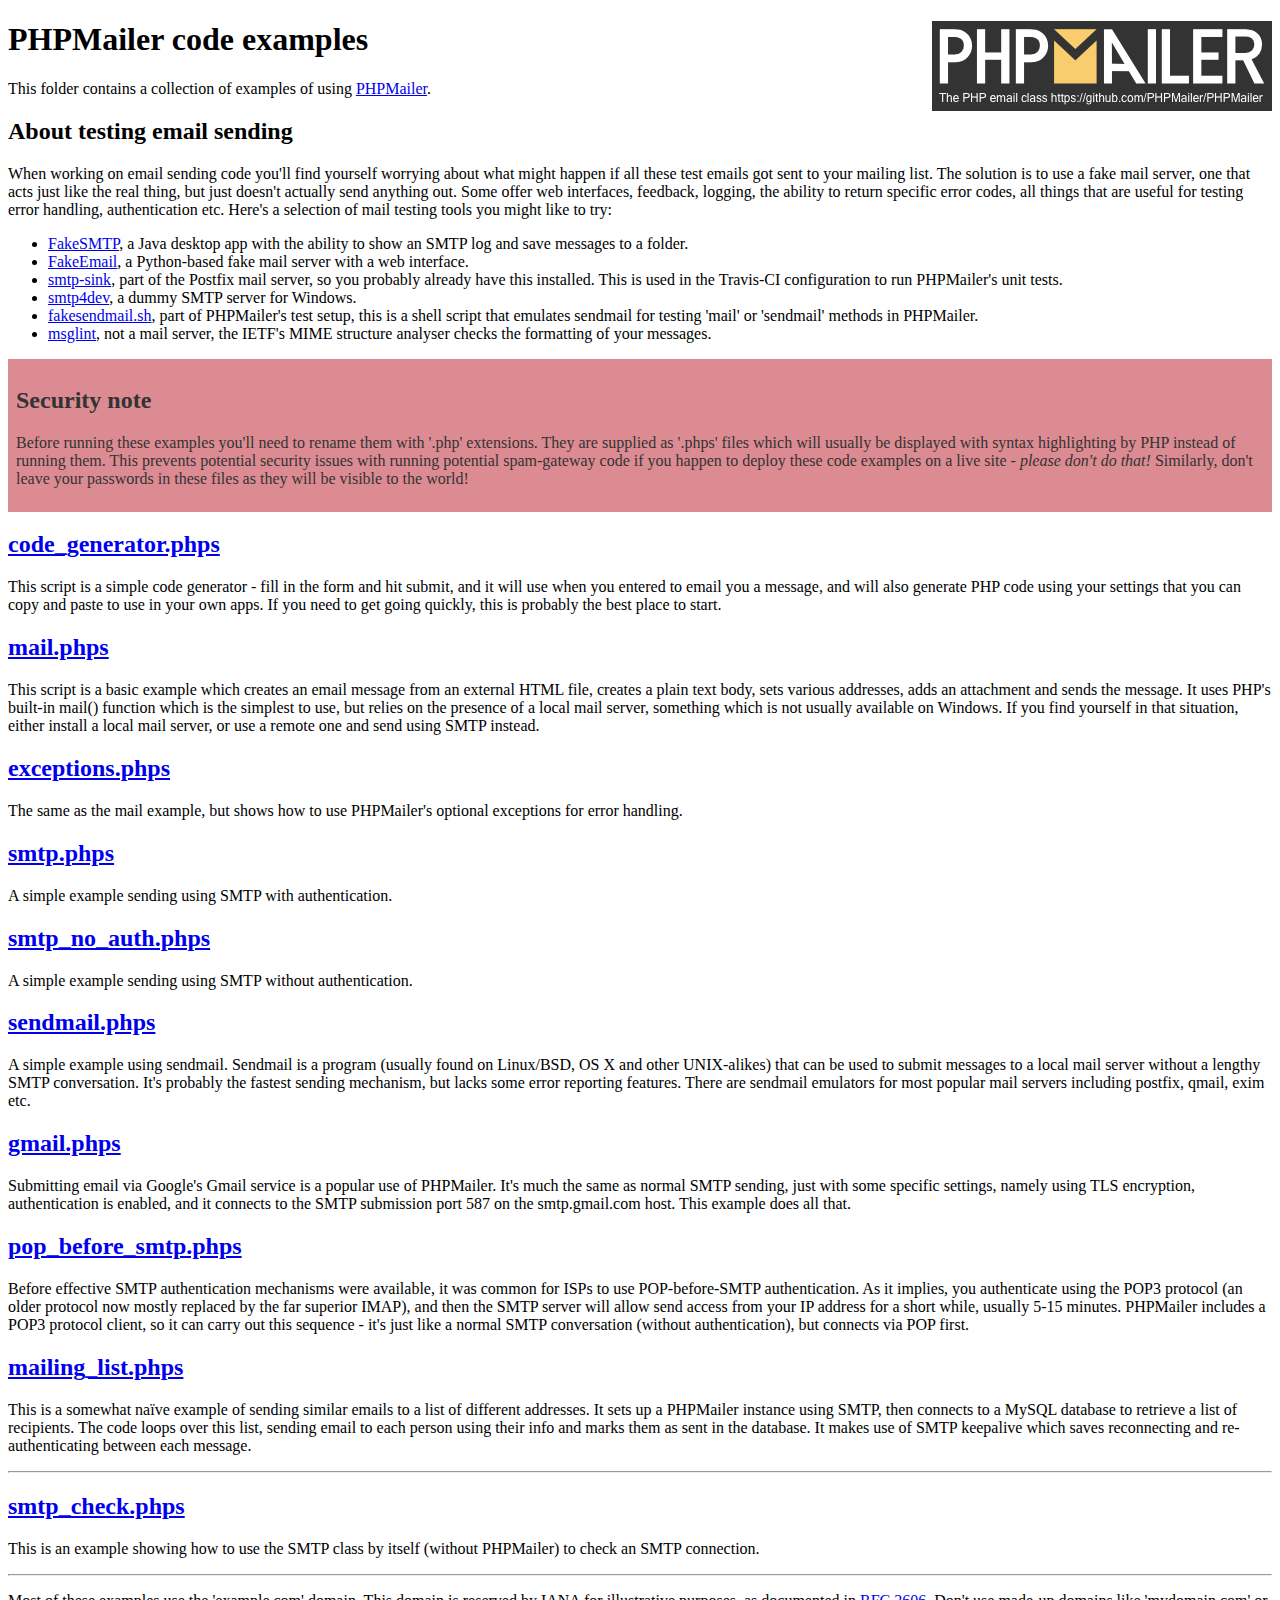
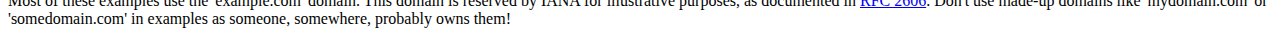
<file: public_html/form/email/PHPMailer-master/examples/index.html>
<!DOCTYPE html>
<html>
<head>
	<meta charset="UTF-8">
	<title>PHPMailer Examples</title>
</head>
<body>
<h1>PHPMailer code examples<a href="https://github.com/PHPMailer/PHPMailer"><img src="images/phpmailer.png" style="float:right; border:0;" alt="PHPMailer logo"></a></h1>
<p>This folder contains a collection of examples of using <a href="https://github.com/PHPMailer/PHPMailer">PHPMailer</a>.</p>
<h2>About testing email sending</h2>
<p>When working on email sending code you'll find yourself worrying about what might happen if all these test emails got sent to your mailing list. The solution is to use a fake mail server, one that acts just like the real thing, but just doesn't actually send anything out. Some offer web interfaces, feedback, logging, the ability to return specific error codes, all things that are useful for testing error handling, authentication etc. Here's a selection of mail testing tools you might like to try:</p>
<ul>
  <li><a href="https://github.com/Nilhcem/FakeSMTP">FakeSMTP</a>, a Java desktop app with the ability to show an SMTP log and save messages to a folder. </li>
  <li><a href="https://github.com/isotoma/FakeEmail">FakeEmail</a>, a Python-based fake mail server with a web interface.</li>
  <li><a href="http://www.postfix.org/smtp-sink.1.html">smtp-sink</a>, part of the Postfix mail server, so you probably already have this installed. This is used in the Travis-CI configuration to run PHPMailer's unit tests.</li>
  <li><a href="http://smtp4dev.codeplex.com">smtp4dev</a>, a dummy SMTP server for Windows.</li>
  <li><a href="https://github.com/PHPMailer/PHPMailer/blob/master/test/fakesendmail.sh">fakesendmail.sh</a>, part of PHPMailer's test setup, this is a shell script that emulates sendmail for testing 'mail' or 'sendmail' methods in PHPMailer.</li>
  <li><a href="http://tools.ietf.org/tools/msglint/">msglint</a>, not a mail server, the IETF's MIME structure analyser checks the formatting of your messages.</li>
</ul>
<div style="padding: 8px; color: #333333; background-color: #dc8b92">
<h2>Security note</h2>
<p>Before running these examples you'll need to rename them with '.php' extensions. They are supplied as '.phps' files which will usually be displayed with syntax highlighting by PHP instead of running them. This prevents potential security issues with running potential spam-gateway code if you happen to deploy these code examples on a live site - <em>please don't do that!</em> Similarly, don't leave your passwords in these files as they will be visible to the world!</p>
</div>
<h2><a href="code_generator.phps">code_generator.phps</a></h2>
<p>This script is a simple code generator - fill in the form and hit submit, and it will use when you entered to email you a message, and will also generate PHP code using your settings that you can copy and paste to use in your own apps. If you need to get going quickly, this is probably the best place to start.</p>
<h2><a href="mail.phps">mail.phps</a></h2>
<p>This script is a basic example which creates an email message from an external HTML file, creates a plain text body, sets various addresses, adds an attachment and sends the message. It uses PHP's built-in mail() function which is the simplest to use, but relies on the presence of a local mail server, something which is not usually available on Windows. If you find yourself in that situation, either install a local mail server, or use a remote one and send using SMTP instead.</p>
<h2><a href="exceptions.phps">exceptions.phps</a></h2>
<p>The same as the mail example, but shows how to use PHPMailer's optional exceptions for error handling.</p>
<h2><a href="smtp.phps">smtp.phps</a></h2>
<p>A simple example sending using SMTP with authentication.</p>
<h2><a href="smtp_no_auth.phps">smtp_no_auth.phps</a></h2>
<p>A simple example sending using SMTP without authentication.</p>
<h2><a href="sendmail.phps">sendmail.phps</a></h2>
<p>A simple example using sendmail. Sendmail is a program (usually found on Linux/BSD, OS X and other UNIX-alikes) that can be used to submit messages to a local mail server without a lengthy SMTP conversation. It's probably the fastest sending mechanism, but lacks some error reporting features. There are sendmail emulators for most popular mail servers including postfix, qmail, exim etc.</p>
<h2><a href="gmail.phps">gmail.phps</a></h2>
<p>Submitting email via Google's Gmail service is a popular use of PHPMailer. It's much the same as normal SMTP sending, just with some specific settings, namely using TLS encryption, authentication is enabled, and it connects to the SMTP submission port 587 on the smtp.gmail.com host. This example does all that.</p>
<h2><a href="pop_before_smtp.phps">pop_before_smtp.phps</a></h2>
<p>Before effective SMTP authentication mechanisms were available, it was common for ISPs to use POP-before-SMTP authentication. As it implies, you authenticate using the POP3 protocol (an older protocol now mostly replaced by the far superior IMAP), and then the SMTP server will allow send access from your IP address for a short while, usually 5-15 minutes. PHPMailer includes a POP3 protocol client, so it can carry out this sequence - it's just like a normal SMTP conversation (without authentication), but connects via POP first.</p>
<h2><a href="mailing_list.phps">mailing_list.phps</a></h2>
<p>This is a somewhat naïve example of sending similar emails to a list of different addresses. It sets up a PHPMailer instance using SMTP, then connects to a MySQL database to retrieve a list of recipients. The code loops over this list, sending email to each person using their info and marks them as sent in the database. It makes use of SMTP keepalive which saves reconnecting and re-authenticating between each message.</p>
<hr>
<h2><a href="smtp_check.phps">smtp_check.phps</a></h2>
<p>This is an example showing how to use the SMTP class by itself (without PHPMailer) to check an SMTP connection.</p>
<hr>
<p>Most of these examples use the 'example.com' domain. This domain is reserved by IANA for illustrative purposes, as documented in <a href="http://tools.ietf.org/html/rfc2606">RFC 2606</a>. Don't use made-up domains like 'mydomain.com' or 'somedomain.com' in examples as someone, somewhere, probably owns them!</p>
</body>
</html>
</file>
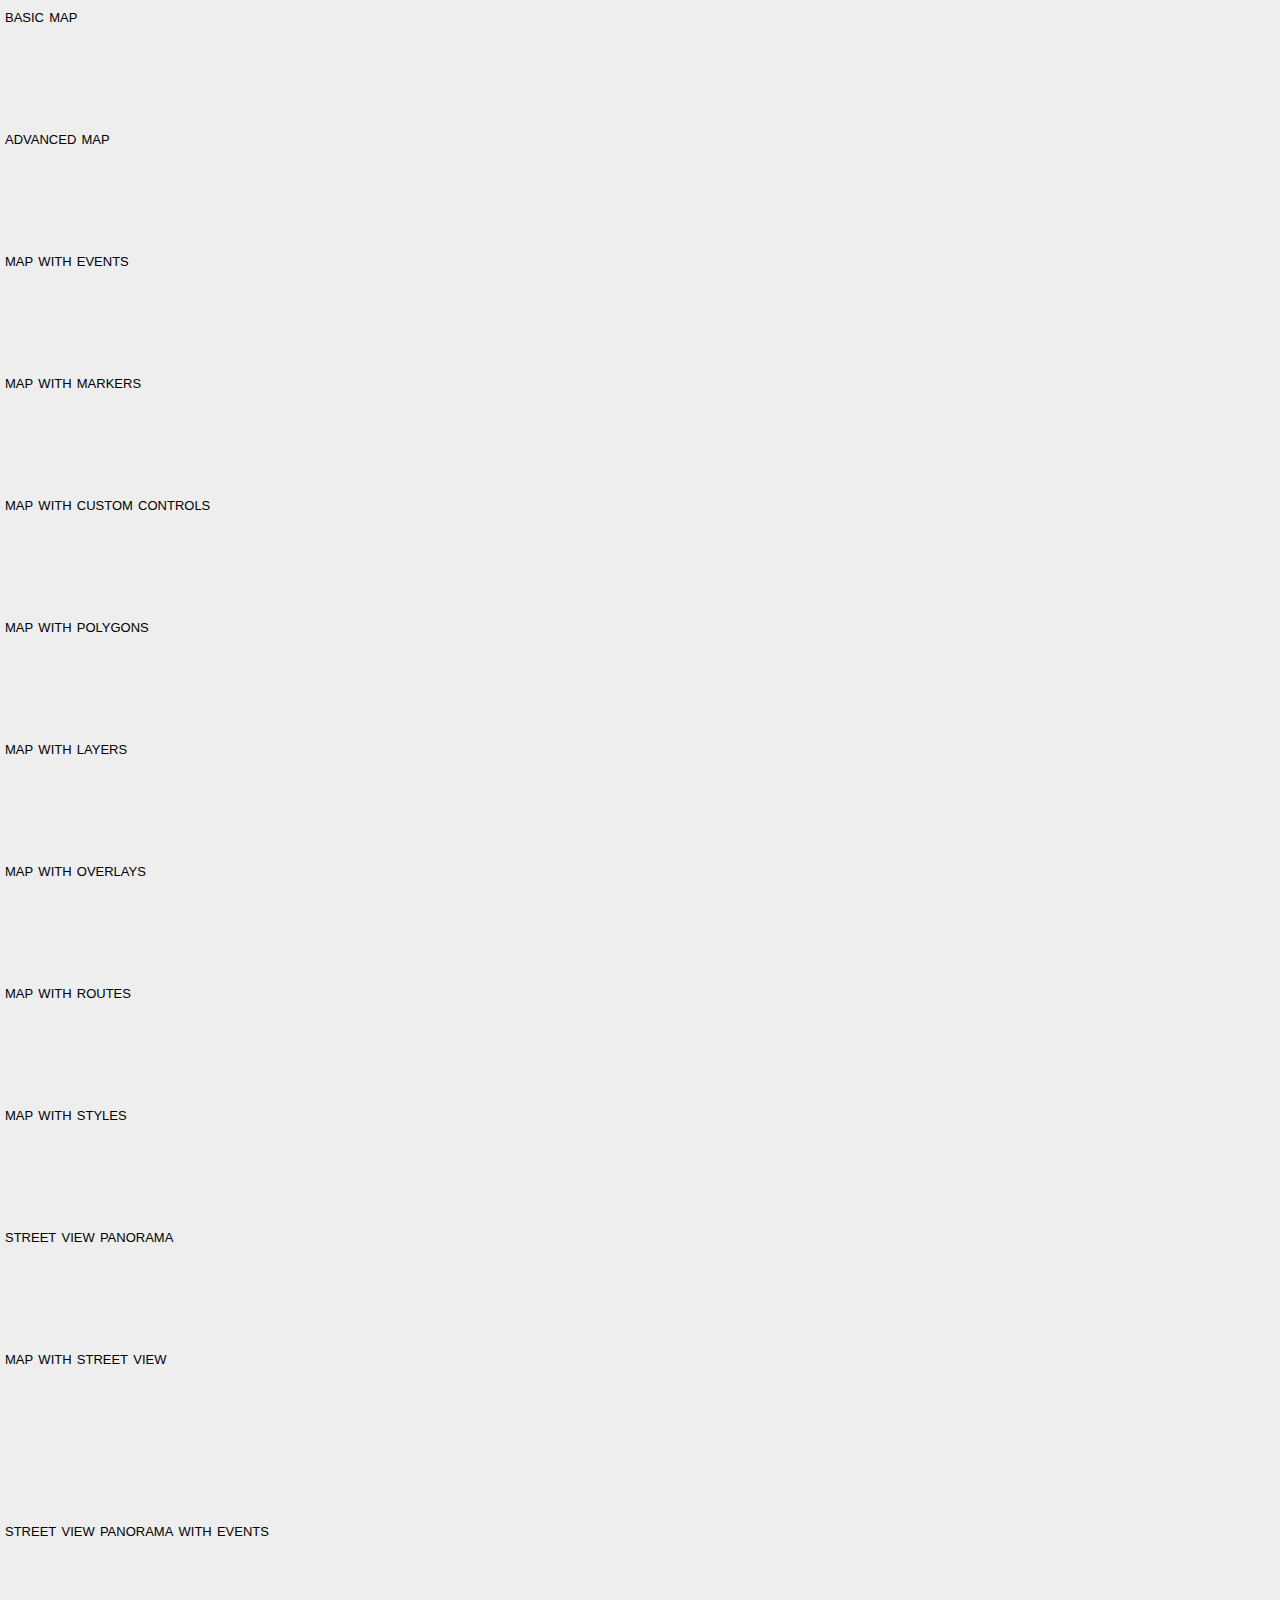
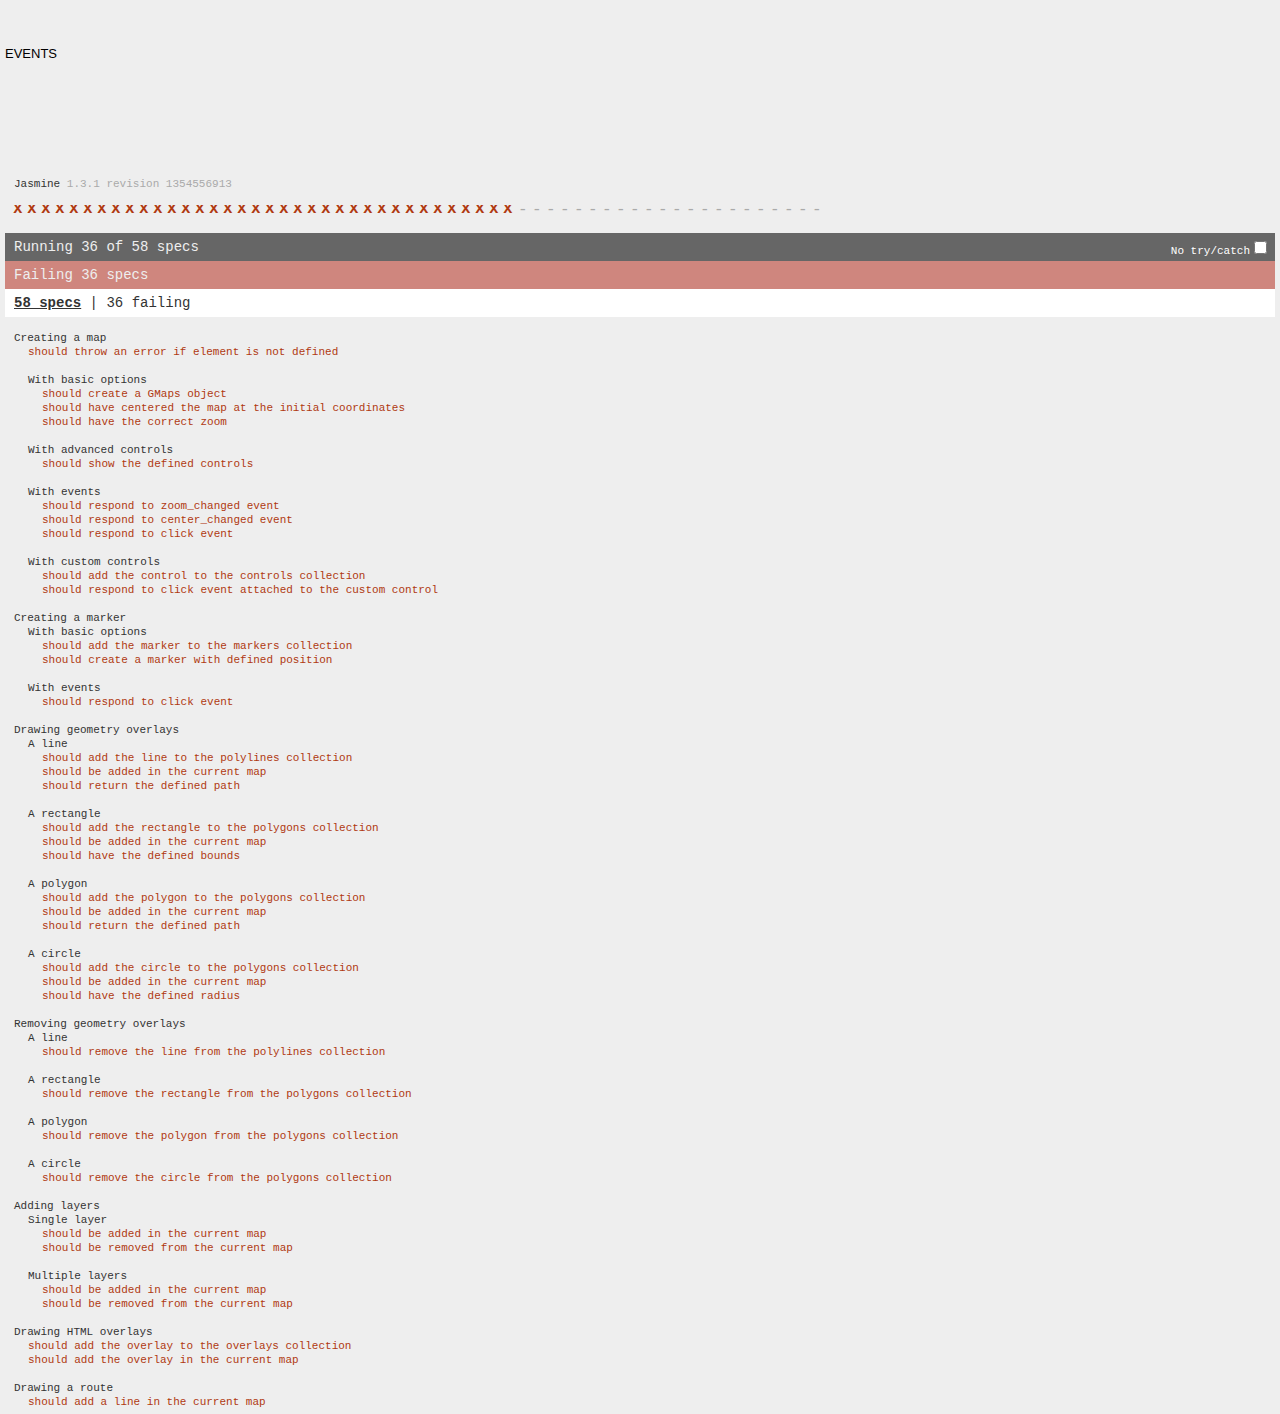
<file: public_html/form/assets/plugins/gmaps/test/index.html>
<!DOCTYPE html>
<html>
<head>
  <title>gmaps.js test</title>
  <link rel="stylesheet" type="text/css" href="lib/jasmine.css" />
  <link rel="stylesheet" href="style.css" />
  <script type="text/javascript" src="lib/jasmine.js"></script>
  <script type="text/javascript" src="lib/jasmine-html.js"></script>

  <script type="text/javascript" src="http://maps.google.com/maps/api/js?sensor=true"></script>
  <script type="text/javascript" src="../gmaps.js"></script>

  <script type="text/javascript" src="spec/MapSpec.js"></script>
  <script type="text/javascript" src="spec/MarkerSpec.js"></script>
  <script type="text/javascript" src="spec/GeometrySpec.js"></script>
  <script type="text/javascript" src="spec/LayerSpec.js"></script>
  <script type="text/javascript" src="spec/OverlaySpec.js"></script>
  <script type="text/javascript" src="spec/RouteSpec.js"></script>
  <script type="text/javascript" src="spec/StyleSpec.js"></script>
  <script type="text/javascript" src="spec/StreetViewSpec.js"></script>
  <script type="text/javascript" src="spec/EventSpec.js"></script>

  <script type="text/javascript">
    (function() {
      var jasmineEnv = jasmine.getEnv();
      jasmineEnv.updateInterval = 1000;

      var htmlReporter = new jasmine.HtmlReporter();

      jasmineEnv.addReporter(htmlReporter);

      jasmineEnv.specFilter = function(spec) {
        return htmlReporter.specFilter(spec);
      };

      var currentWindowOnload = window.onload;

      window.onload = function() {
        if (currentWindowOnload) {
          currentWindowOnload();
        }

        execJasmine();
      };

      function execJasmine() {
        jasmineEnv.execute();
      }

    })();
  </script>
</head>
<body>
  <h3>Basic map</h3>
  <div class="map" id="basic-map"></div>
  <h3>Advanced map</h3>
  <div class="map" id="advanced-map"></div>
  <h3>Map with events</h3>
  <div class="map" id="map-with-events"></div>
  <h3>Map with markers</h3>
  <div class="map" id="map-with-markers"></div>
  <h3>Map with custom controls</h3>
  <div class="map" id="map-with-custom-controls"></div>
  <h3>Map with polygons</h3>
  <div class="map" id="map-with-polygons"></div>
  <h3>Map with layers</h3>
  <div class="map" id="map-with-layers"></div>
  <h3>Map with overlays</h3>
  <div class="map" id="map-with-overlays"></div>
  <h3>Map with routes</h3>
  <div class="map" id="map-with-routes"></div>
  <h3>Map with styles</h3>
  <div class="map" id="map-with-styles"></div>
  <h3>Street View Panorama</h3>
  <div class="panorama" id="streetview-standalone-panorama"></div>
  <h3>Map with Street View</h3>
  <div class="with-columns">
    <div class="map" id="map-with-streetview"></div>
    <div class="panorama" id="streetview-panorama"></div>
  </div>
  <h3>Street View Panorama with events</h3>
  <div class="panorama" id="streetview-with-events"></div>
  <h3>Events</h3>
  <div class="map" id="events"></div>
</body>
</html>
</file>
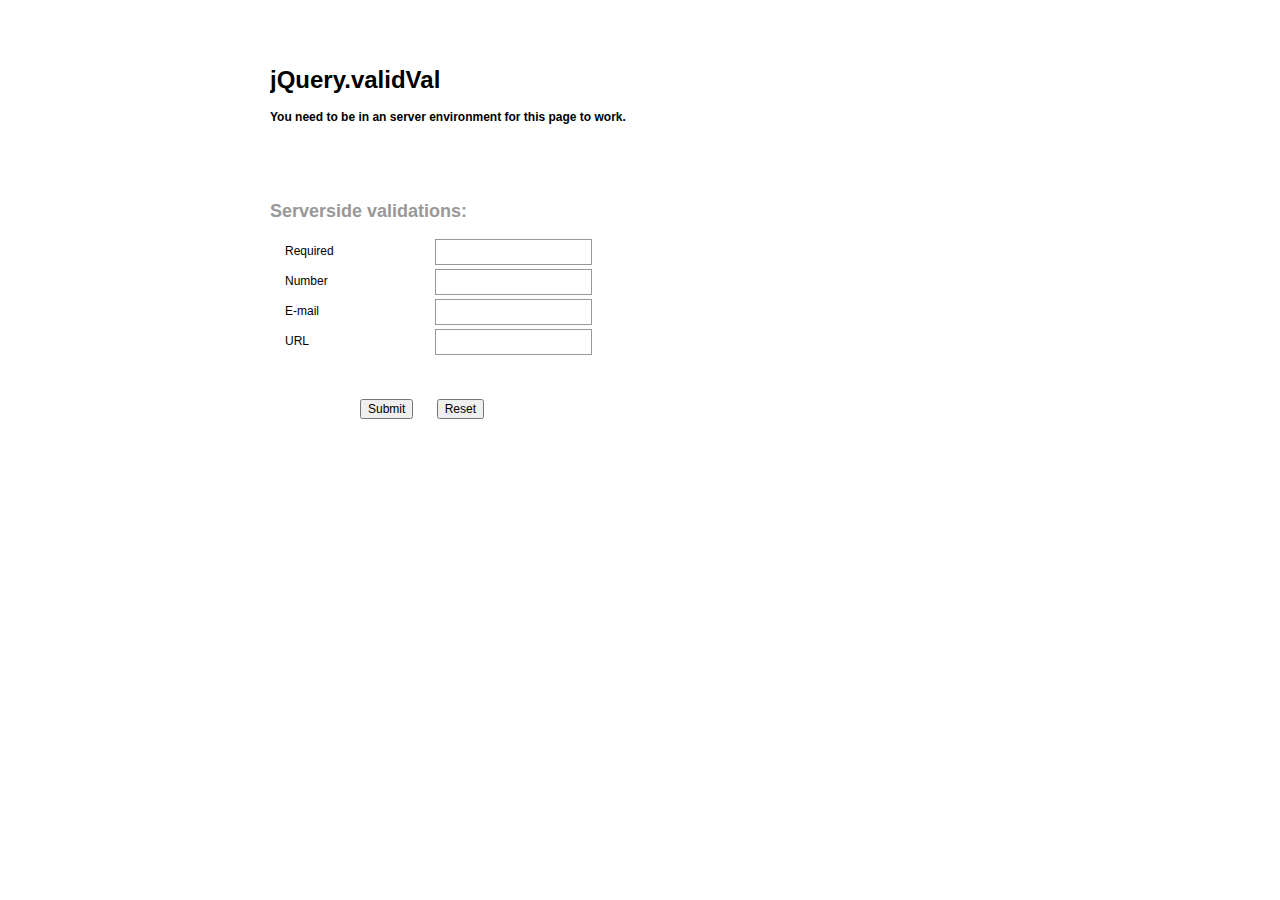
<file: public_html/form/assets/plugins/validVal/serverside-validations/index.html>
<!DOCTYPE html PUBLIC "-//W3C//DTD XHTML 1.0 Transitional//EN" "http://www.w3.org/TR/xhtml1/DTD/xhtml1-transitional.dtd"><html xmlns="http://www.w3.org/1999/xhtml">	<head>		<meta http-equiv="content-type" content="text/html;charset=iso-8859-1" />		<title>validVal</title>		<script type="text/javascript" src="http://code.jquery.com/jquery-1.9.1.js"></script>		<script type="text/javascript" language="javascript" src="../js/jquery.validVal.min.js"></script>		<script type="text/javascript" language="javascript">			$(function() {				$('form').validVal({					customValidations: {						'serverside-validation': function( v ) {							var result = true;							$.ajax({								async: false, // !important								url: 'validations.php',								data: 'name=' + $(this).attr( 'name' ) + '&value=' + v,								success: function( yesOrNo ) {									if ( yesOrNo != 'yes' ) {										result = false;									}								}							});							return result;						}					}				});			});		</script>		<style type="text/css" media="all">			* {				color: #000;			}			input[type='text'] { 				background-color: #fff; 				border: solid 1px #999;				padding: 5px;			}			input[type='text'] { 				width: 145px;			}			input[type='text'].focus { 				border-color: #000 !important; 			}			input[type='text'].inactive { 				color: #999;				font-style: italic;			}			input[type='text'].invalid {				border-color: red;			}						input[type='submit'] {				margin: 0 20px 0 90px;			}			body, p, input {				font-family: Arial, Helvetica, sans-serif;				font-size: 12px;			}			h2 {				color: #999;			}			form {				width: 740px;				margin: 50px auto 0 auto;				overflow: hidden;			}			.column {				padding: 30px 0 50px 0;				margin: 20px 0;				width: 350px;				float: left;			}			.column div {				height: 26px;				padding: 2px 0;			}			label {				width: 150px;				padding: 5px 0 0 15px;				display: block;				float: left;			}		</style>	</head>	<body>		<form>			<h1>jQuery.validVal</h1>			<p><strong>You need to be in an server environment for this page to work.</strong></p>			<div class="column">				<h2>Serverside validations:</h2>				<div>					<label for="i1">Required</label>					 <input id="i1" name="required" type="text" value="" class="serverside-validation" size="24" />				</div>				<div>					<label for="i2">Number</label>					 <input id="i2" name="number" type="text" value="" class="serverside-validation" size="24" />				</div>				<div>					<label for="i3">E-mail</label>					 <input id="i3" name="email" type="text" value="" class="serverside-validation" size="24" />				</div>				<div>					<label for="i4">URL</label>					 <input id="i4" name="url" type="text" value="" class="serverside-validation" size="24" />				</div>				<br />				<br />				<br />				<input type="submit" value="Submit" />				<input type="reset" value="Reset" />			</div>		</form>	</body></html>
</file>
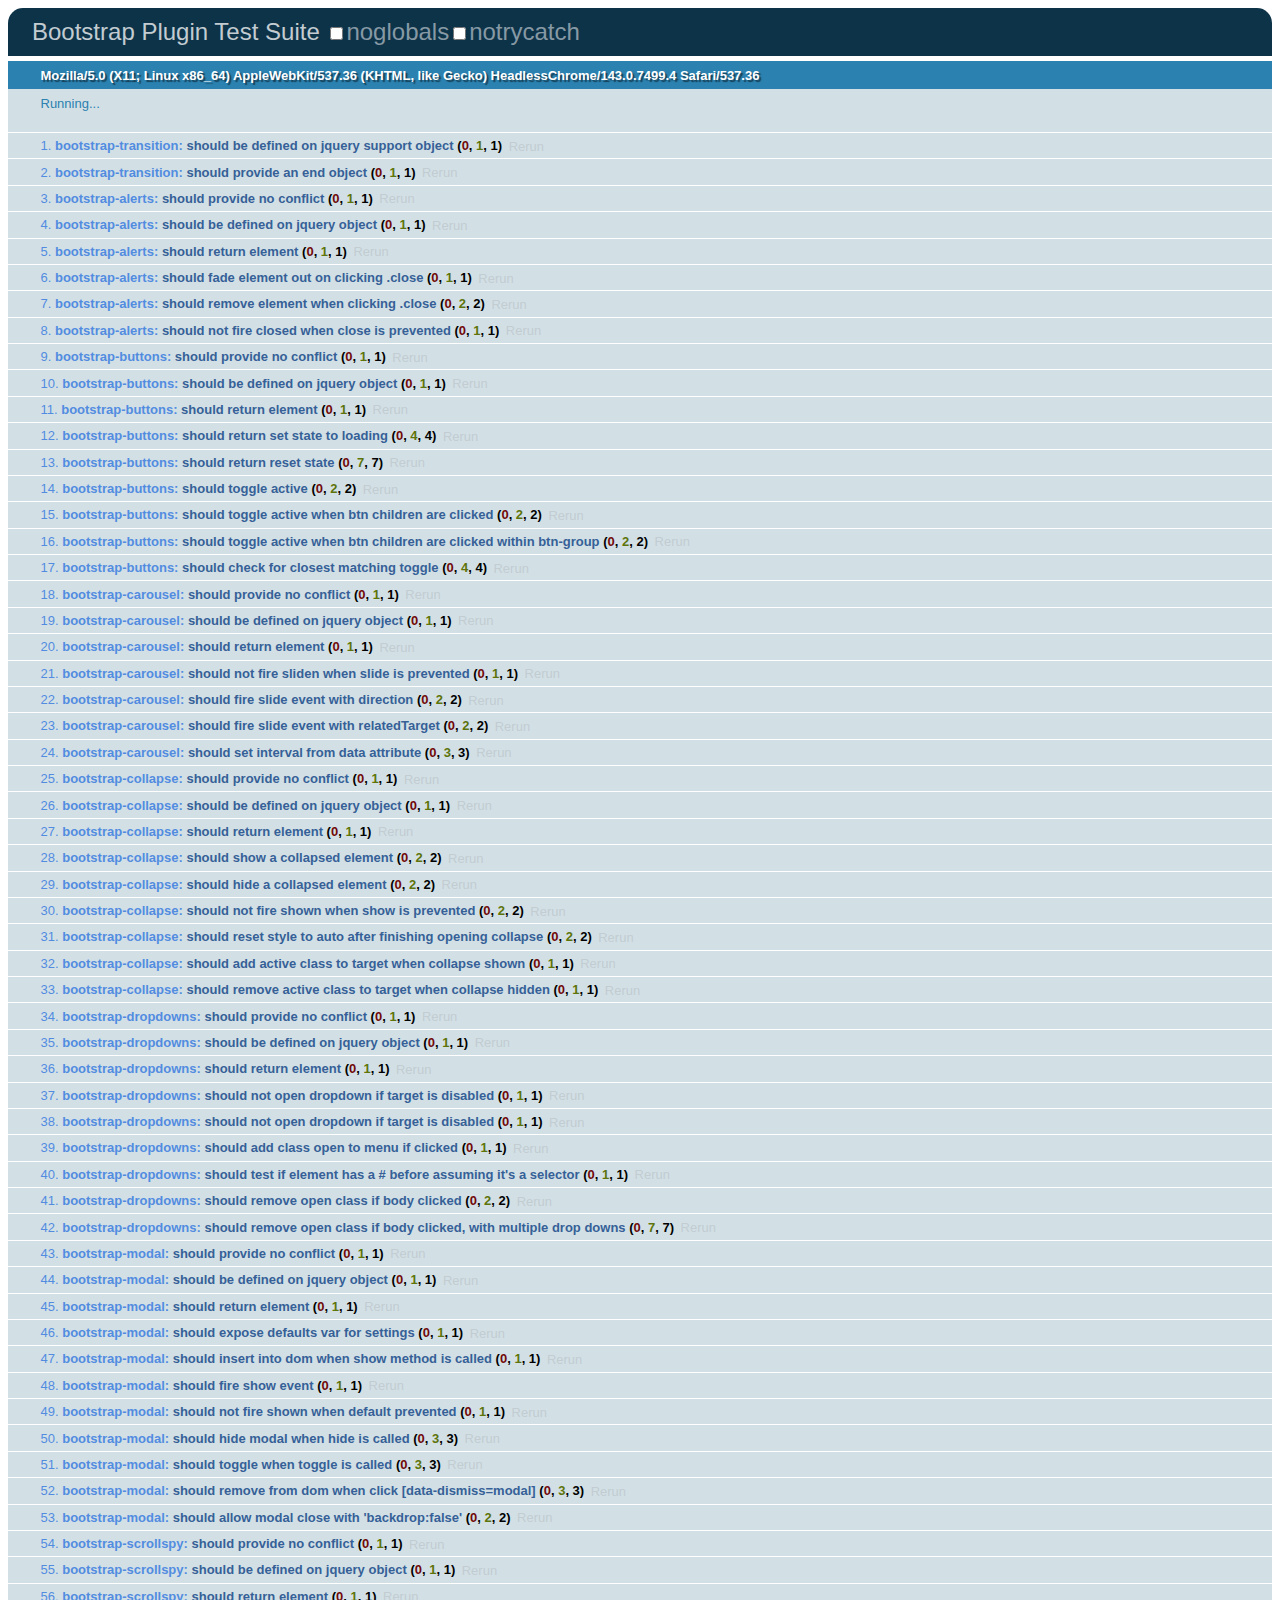
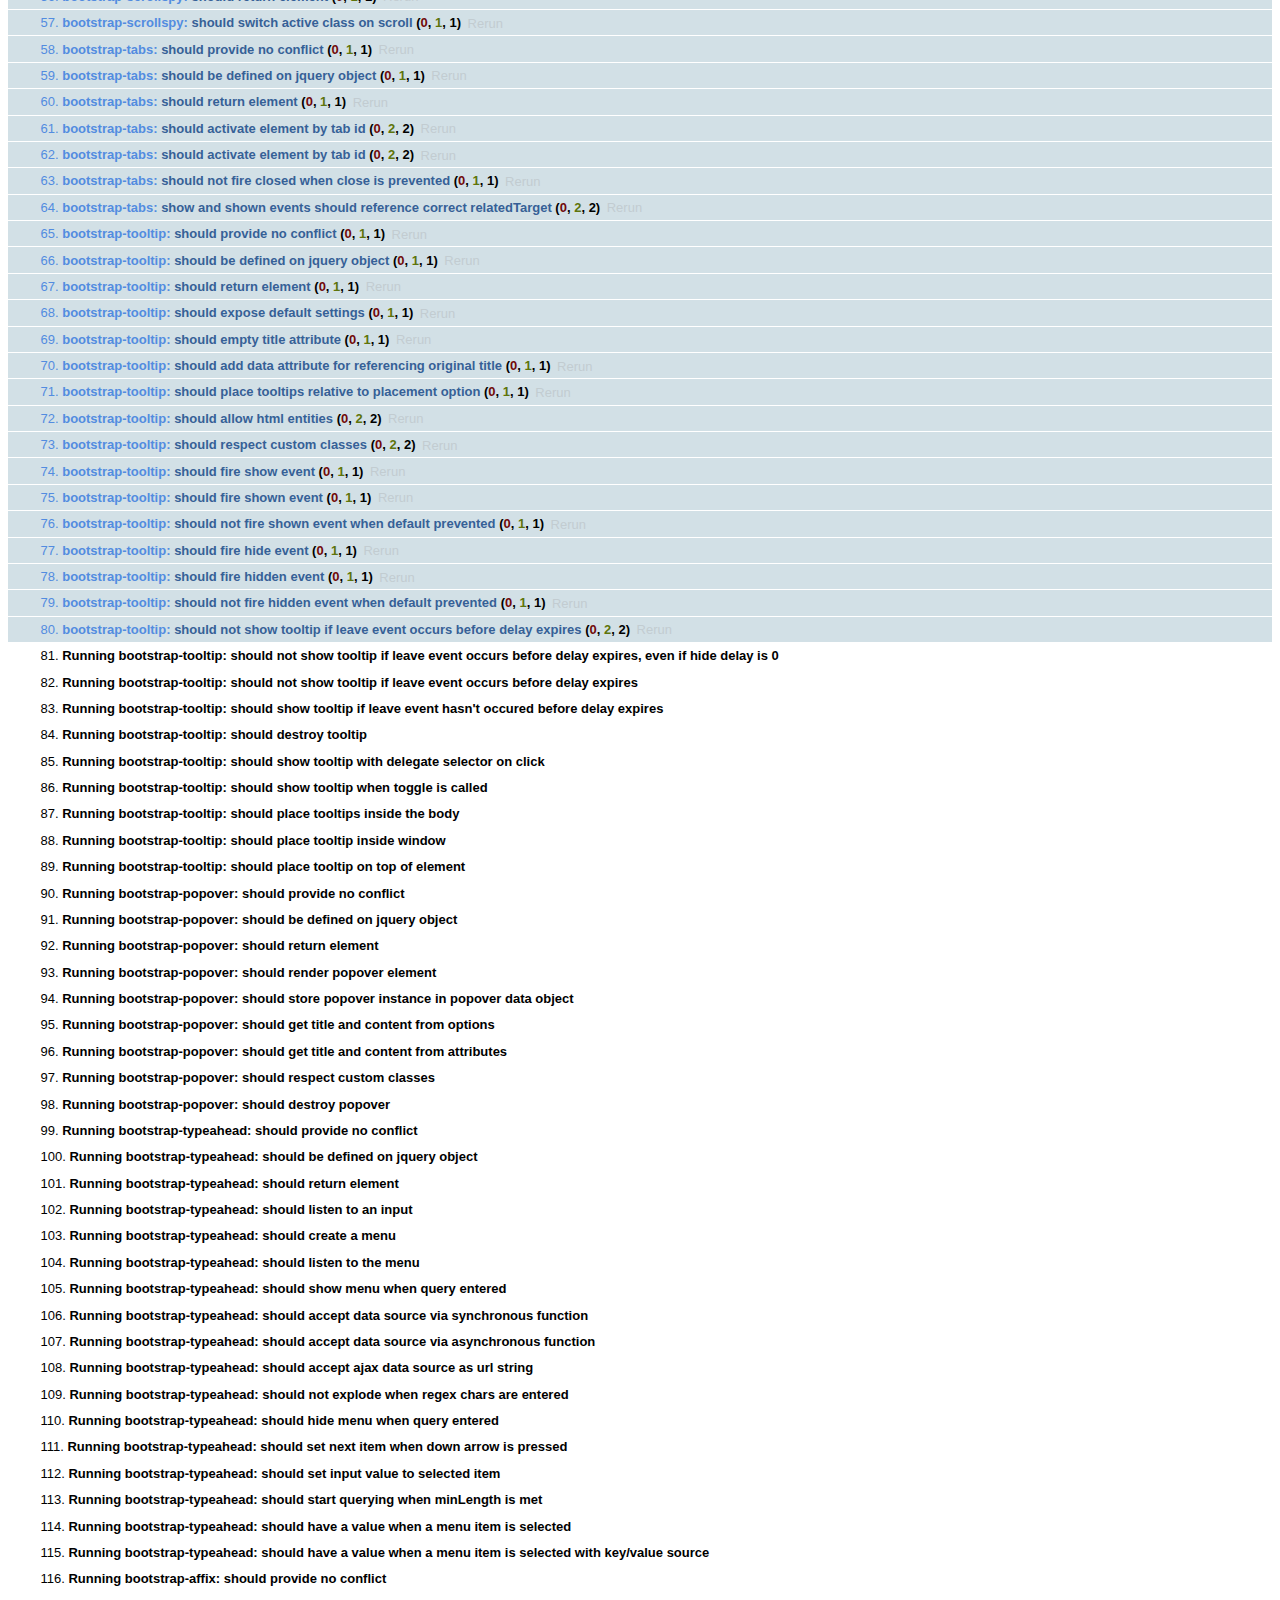
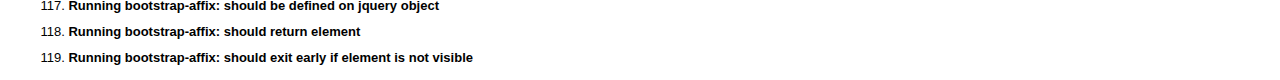
<file: public_html/form/assets/plugins/jasny/js/tests/index.html>
<!DOCTYPE HTML>
<html>
<head>
  <title>Bootstrap Plugin Test Suite</title>

  <!-- jquery -->
  <!--<script src="http://code.jquery.com/jquery-1.7.min.js"></script>-->
  <script src="vendor/jquery.js"></script>

  <!-- qunit -->
  <link rel="stylesheet" href="vendor/qunit.css" type="text/css" media="screen" />
  <script src="vendor/qunit.js"></script>

  <!-- phantomjs logging script-->
  <script src="unit/bootstrap-phantom.js"></script>

  <!--  plugin sources -->
  <script src="../../js/bootstrap-transition.js"></script>
  <script src="../../js/bootstrap-alert.js"></script>
  <script src="../../js/bootstrap-button.js"></script>
  <script src="../../js/bootstrap-carousel.js"></script>
  <script src="../../js/bootstrap-collapse.js"></script>
  <script src="../../js/bootstrap-dropdown.js"></script>
  <script src="../../js/bootstrap-modal.js"></script>
  <script src="../../js/bootstrap-scrollspy.js"></script>
  <script src="../../js/bootstrap-tab.js"></script>
  <script src="../../js/bootstrap-tooltip.js"></script>
  <script src="../../js/bootstrap-popover.js"></script>
  <script src="../../js/bootstrap-typeahead.js"></script>
  <script src="../../js/bootstrap-affix.js"></script>

  <!-- unit tests -->
  <script src="unit/bootstrap-transition.js"></script>
  <script src="unit/bootstrap-alert.js"></script>
  <script src="unit/bootstrap-button.js"></script>
  <script src="unit/bootstrap-carousel.js"></script>
  <script src="unit/bootstrap-collapse.js"></script>
  <script src="unit/bootstrap-dropdown.js"></script>
  <script src="unit/bootstrap-modal.js"></script>
  <script src="unit/bootstrap-scrollspy.js"></script>
  <script src="unit/bootstrap-tab.js"></script>
  <script src="unit/bootstrap-tooltip.js"></script>
  <script src="unit/bootstrap-popover.js"></script>
  <script src="unit/bootstrap-typeahead.js"></script>
  <script src="unit/bootstrap-affix.js"></script>
</head>
<body>
  <div>
    <h1 id="qunit-header">Bootstrap Plugin Test Suite</h1>
    <h2 id="qunit-banner"></h2>
    <h2 id="qunit-userAgent"></h2>
    <ol id="qunit-tests"></ol>
    <div id="qunit-fixture"></div>
  </div>
</body>
</html>
</file>
<file: public_html/form/assets/plugins/gmaps/test/lib/jasmine.css>
body { background-color: #eeeeee; padding: 0; margin: 5px; overflow-y: scroll; }

#HTMLReporter { font-size: 11px; font-family: Monaco, "Lucida Console", monospace; line-height: 14px; color: #333333; }
#HTMLReporter a { text-decoration: none; }
#HTMLReporter a:hover { text-decoration: underline; }
#HTMLReporter p, #HTMLReporter h1, #HTMLReporter h2, #HTMLReporter h3, #HTMLReporter h4, #HTMLReporter h5, #HTMLReporter h6 { margin: 0; line-height: 14px; }
#HTMLReporter .banner, #HTMLReporter .symbolSummary, #HTMLReporter .summary, #HTMLReporter .resultMessage, #HTMLReporter .specDetail .description, #HTMLReporter .alert .bar, #HTMLReporter .stackTrace { padding-left: 9px; padding-right: 9px; }
#HTMLReporter #jasmine_content { position: fixed; right: 100%; }
#HTMLReporter .version { color: #aaaaaa; }
#HTMLReporter .banner { margin-top: 14px; }
#HTMLReporter .duration { color: #aaaaaa; float: right; }
#HTMLReporter .symbolSummary { overflow: hidden; *zoom: 1; margin: 14px 0; }
#HTMLReporter .symbolSummary li { display: block; float: left; height: 7px; width: 14px; margin-bottom: 7px; font-size: 16px; }
#HTMLReporter .symbolSummary li.passed { font-size: 14px; }
#HTMLReporter .symbolSummary li.passed:before { color: #5e7d00; content: "\02022"; }
#HTMLReporter .symbolSummary li.failed { line-height: 9px; }
#HTMLReporter .symbolSummary li.failed:before { color: #b03911; content: "x"; font-weight: bold; margin-left: -1px; }
#HTMLReporter .symbolSummary li.skipped { font-size: 14px; }
#HTMLReporter .symbolSummary li.skipped:before { color: #bababa; content: "\02022"; }
#HTMLReporter .symbolSummary li.pending { line-height: 11px; }
#HTMLReporter .symbolSummary li.pending:before { color: #aaaaaa; content: "-"; }
#HTMLReporter .exceptions { color: #fff; float: right; margin-top: 5px; margin-right: 5px; }
#HTMLReporter .bar { line-height: 28px; font-size: 14px; display: block; color: #eee; }
#HTMLReporter .runningAlert { background-color: #666666; }
#HTMLReporter .skippedAlert { background-color: #aaaaaa; }
#HTMLReporter .skippedAlert:first-child { background-color: #333333; }
#HTMLReporter .skippedAlert:hover { text-decoration: none; color: white; text-decoration: underline; }
#HTMLReporter .passingAlert { background-color: #a6b779; }
#HTMLReporter .passingAlert:first-child { background-color: #5e7d00; }
#HTMLReporter .failingAlert { background-color: #cf867e; }
#HTMLReporter .failingAlert:first-child { background-color: #b03911; }
#HTMLReporter .results { margin-top: 14px; }
#HTMLReporter #details { display: none; }
#HTMLReporter .resultsMenu, #HTMLReporter .resultsMenu a { background-color: #fff; color: #333333; }
#HTMLReporter.showDetails .summaryMenuItem { font-weight: normal; text-decoration: inherit; }
#HTMLReporter.showDetails .summaryMenuItem:hover { text-decoration: underline; }
#HTMLReporter.showDetails .detailsMenuItem { font-weight: bold; text-decoration: underline; }
#HTMLReporter.showDetails .summary { display: none; }
#HTMLReporter.showDetails #details { display: block; }
#HTMLReporter .summaryMenuItem { font-weight: bold; text-decoration: underline; }
#HTMLReporter .summary { margin-top: 14px; }
#HTMLReporter .summary .suite .suite, #HTMLReporter .summary .specSummary { margin-left: 14px; }
#HTMLReporter .summary .specSummary.passed a { color: #5e7d00; }
#HTMLReporter .summary .specSummary.failed a { color: #b03911; }
#HTMLReporter .description + .suite { margin-top: 0; }
#HTMLReporter .suite { margin-top: 14px; }
#HTMLReporter .suite a { color: #333333; }
#HTMLReporter #details .specDetail { margin-bottom: 28px; }
#HTMLReporter #details .specDetail .description { display: block; color: white; background-color: #b03911; }
#HTMLReporter .resultMessage { padding-top: 14px; color: #333333; }
#HTMLReporter .resultMessage span.result { display: block; }
#HTMLReporter .stackTrace { margin: 5px 0 0 0; max-height: 224px; overflow: auto; line-height: 18px; color: #666666; border: 1px solid #ddd; background: white; white-space: pre; }

#TrivialReporter { padding: 8px 13px; position: absolute; top: 0; bottom: 0; left: 0; right: 0; overflow-y: scroll; background-color: white; font-family: "Helvetica Neue Light", "Lucida Grande", "Calibri", "Arial", sans-serif; /*.resultMessage {*/ /*white-space: pre;*/ /*}*/ }
#TrivialReporter a:visited, #TrivialReporter a { color: #303; }
#TrivialReporter a:hover, #TrivialReporter a:active { color: blue; }
#TrivialReporter .run_spec { float: right; padding-right: 5px; font-size: .8em; text-decoration: none; }
#TrivialReporter .banner { color: #303; background-color: #fef; padding: 5px; }
#TrivialReporter .logo { float: left; font-size: 1.1em; padding-left: 5px; }
#TrivialReporter .logo .version { font-size: .6em; padding-left: 1em; }
#TrivialReporter .runner.running { background-color: yellow; }
#TrivialReporter .options { text-align: right; font-size: .8em; }
#TrivialReporter .suite { border: 1px outset gray; margin: 5px 0; padding-left: 1em; }
#TrivialReporter .suite .suite { margin: 5px; }
#TrivialReporter .suite.passed { background-color: #dfd; }
#TrivialReporter .suite.failed { background-color: #fdd; }
#TrivialReporter .spec { margin: 5px; padding-left: 1em; clear: both; }
#TrivialReporter .spec.failed, #TrivialReporter .spec.passed, #TrivialReporter .spec.skipped { padding-bottom: 5px; border: 1px solid gray; }
#TrivialReporter .spec.failed { background-color: #fbb; border-color: red; }
#TrivialReporter .spec.passed { background-color: #bfb; border-color: green; }
#TrivialReporter .spec.skipped { background-color: #bbb; }
#TrivialReporter .messages { border-left: 1px dashed gray; padding-left: 1em; padding-right: 1em; }
#TrivialReporter .passed { background-color: #cfc; display: none; }
#TrivialReporter .failed { background-color: #fbb; }
#TrivialReporter .skipped { color: #777; background-color: #eee; display: none; }
#TrivialReporter .resultMessage span.result { display: block; line-height: 2em; color: black; }
#TrivialReporter .resultMessage .mismatch { color: black; }
#TrivialReporter .stackTrace { white-space: pre; font-size: .8em; margin-left: 10px; max-height: 5em; overflow: auto; border: 1px inset red; padding: 1em; background: #eef; }
#TrivialReporter .finished-at { padding-left: 1em; font-size: .6em; }
#TrivialReporter.show-passed .passed, #TrivialReporter.show-skipped .skipped { display: block; }
#TrivialReporter #jasmine_content { position: fixed; right: 100%; }
#TrivialReporter .runner { border: 1px solid gray; display: block; margin: 5px 0; padding: 2px 0 2px 10px; }
</file>
<file: public_html/form/assets/plugins/gmaps/test/style.css>
body {
font-family: sans-serif;
}

h1, h2, h3, h4, h5, h6 {
  margin: 0;
  font-weight: lighter;
  text-transform: lowercase;
  font-variant: small-caps;
}

.map,
.panorama {
  width: 100%;
  height: 100px;
}

.with-columns {
  display: block;
  width: 100%;
  overflow: hidden;
}

.with-columns .map,
.with-columns .panorama {
  display: block;
  width: 50%;
  height: 150px;
  float: left;
}
</file>
<file: public_html/form/assets/plugins/jasny/js/tests/vendor/qunit.css>
/**
 * QUnit - A JavaScript Unit Testing Framework
 *
 * http://docs.jquery.com/QUnit
 *
 * Copyright (c) 2012 John Resig, Jörn Zaefferer
 * Dual licensed under the MIT (MIT-LICENSE.txt)
 * or GPL (GPL-LICENSE.txt) licenses.
 */

/** Font Family and Sizes */

#qunit-tests, #qunit-header, #qunit-banner, #qunit-testrunner-toolbar, #qunit-userAgent, #qunit-testresult {
	font-family: "Helvetica Neue Light", "HelveticaNeue-Light", "Helvetica Neue", Calibri, Helvetica, Arial, sans-serif;
}

#qunit-testrunner-toolbar, #qunit-userAgent, #qunit-testresult, #qunit-tests li { font-size: small; }
#qunit-tests { font-size: smaller; }


/** Resets */

#qunit-tests, #qunit-tests ol, #qunit-header, #qunit-banner, #qunit-userAgent, #qunit-testresult {
	margin: 0;
	padding: 0;
}


/** Header */

#qunit-header {
	padding: 0.5em 0 0.5em 1em;

	color: #8699a4;
	background-color: #0d3349;

	font-size: 1.5em;
	line-height: 1em;
	font-weight: normal;

	border-radius: 15px 15px 0 0;
	-moz-border-radius: 15px 15px 0 0;
	-webkit-border-top-right-radius: 15px;
	-webkit-border-top-left-radius: 15px;
}

#qunit-header a {
	text-decoration: none;
	color: #c2ccd1;
}

#qunit-header a:hover,
#qunit-header a:focus {
	color: #fff;
}

#qunit-banner {
	height: 5px;
}

#qunit-testrunner-toolbar {
	padding: 0.5em 0 0.5em 2em;
	color: #5E740B;
	background-color: #eee;
}

#qunit-userAgent {
	padding: 0.5em 0 0.5em 2.5em;
	background-color: #2b81af;
	color: #fff;
	text-shadow: rgba(0, 0, 0, 0.5) 2px 2px 1px;
}


/** Tests: Pass/Fail */

#qunit-tests {
	list-style-position: inside;
}

#qunit-tests li {
	padding: 0.4em 0.5em 0.4em 2.5em;
	border-bottom: 1px solid #fff;
	list-style-position: inside;
}

#qunit-tests.hidepass li.pass, #qunit-tests.hidepass li.running  {
	display: none;
}

#qunit-tests li strong {
	cursor: pointer;
}

#qunit-tests li a {
	padding: 0.5em;
	color: #c2ccd1;
	text-decoration: none;
}
#qunit-tests li a:hover,
#qunit-tests li a:focus {
	color: #000;
}

#qunit-tests ol {
	margin-top: 0.5em;
	padding: 0.5em;

	background-color: #fff;

	border-radius: 15px;
	-moz-border-radius: 15px;
	-webkit-border-radius: 15px;

	box-shadow: inset 0px 2px 13px #999;
	-moz-box-shadow: inset 0px 2px 13px #999;
	-webkit-box-shadow: inset 0px 2px 13px #999;
}

#qunit-tests table {
	border-collapse: collapse;
	margin-top: .2em;
}

#qunit-tests th {
	text-align: right;
	vertical-align: top;
	padding: 0 .5em 0 0;
}

#qunit-tests td {
	vertical-align: top;
}

#qunit-tests pre {
	margin: 0;
	white-space: pre-wrap;
	word-wrap: break-word;
}

#qunit-tests del {
	background-color: #e0f2be;
	color: #374e0c;
	text-decoration: none;
}

#qunit-tests ins {
	background-color: #ffcaca;
	color: #500;
	text-decoration: none;
}

/*** Test Counts */

#qunit-tests b.counts                       { color: black; }
#qunit-tests b.passed                       { color: #5E740B; }
#qunit-tests b.failed                       { color: #710909; }

#qunit-tests li li {
	margin: 0.5em;
	padding: 0.4em 0.5em 0.4em 0.5em;
	background-color: #fff;
	border-bottom: none;
	list-style-position: inside;
}

/*** Passing Styles */

#qunit-tests li li.pass {
	color: #5E740B;
	background-color: #fff;
	border-left: 26px solid #C6E746;
}

#qunit-tests .pass                          { color: #528CE0; background-color: #D2E0E6; }
#qunit-tests .pass .test-name               { color: #366097; }

#qunit-tests .pass .test-actual,
#qunit-tests .pass .test-expected           { color: #999999; }

#qunit-banner.qunit-pass                    { background-color: #C6E746; }

/*** Failing Styles */

#qunit-tests li li.fail {
	color: #710909;
	background-color: #fff;
	border-left: 26px solid #EE5757;
	white-space: pre;
}

#qunit-tests > li:last-child {
	border-radius: 0 0 15px 15px;
	-moz-border-radius: 0 0 15px 15px;
	-webkit-border-bottom-right-radius: 15px;
	-webkit-border-bottom-left-radius: 15px;
}

#qunit-tests .fail                          { color: #000000; background-color: #EE5757; }
#qunit-tests .fail .test-name,
#qunit-tests .fail .module-name             { color: #000000; }

#qunit-tests .fail .test-actual             { color: #EE5757; }
#qunit-tests .fail .test-expected           { color: green;   }

#qunit-banner.qunit-fail                    { background-color: #EE5757; }


/** Result */

#qunit-testresult {
	padding: 0.5em 0.5em 0.5em 2.5em;

	color: #2b81af;
	background-color: #D2E0E6;

	border-bottom: 1px solid white;
}

/** Fixture */

#qunit-fixture {
	position: absolute;
	top: -10000px;
	left: -10000px;
}

/** Runoff */

#qunit-fixture {
  display:none;
}
</file>
